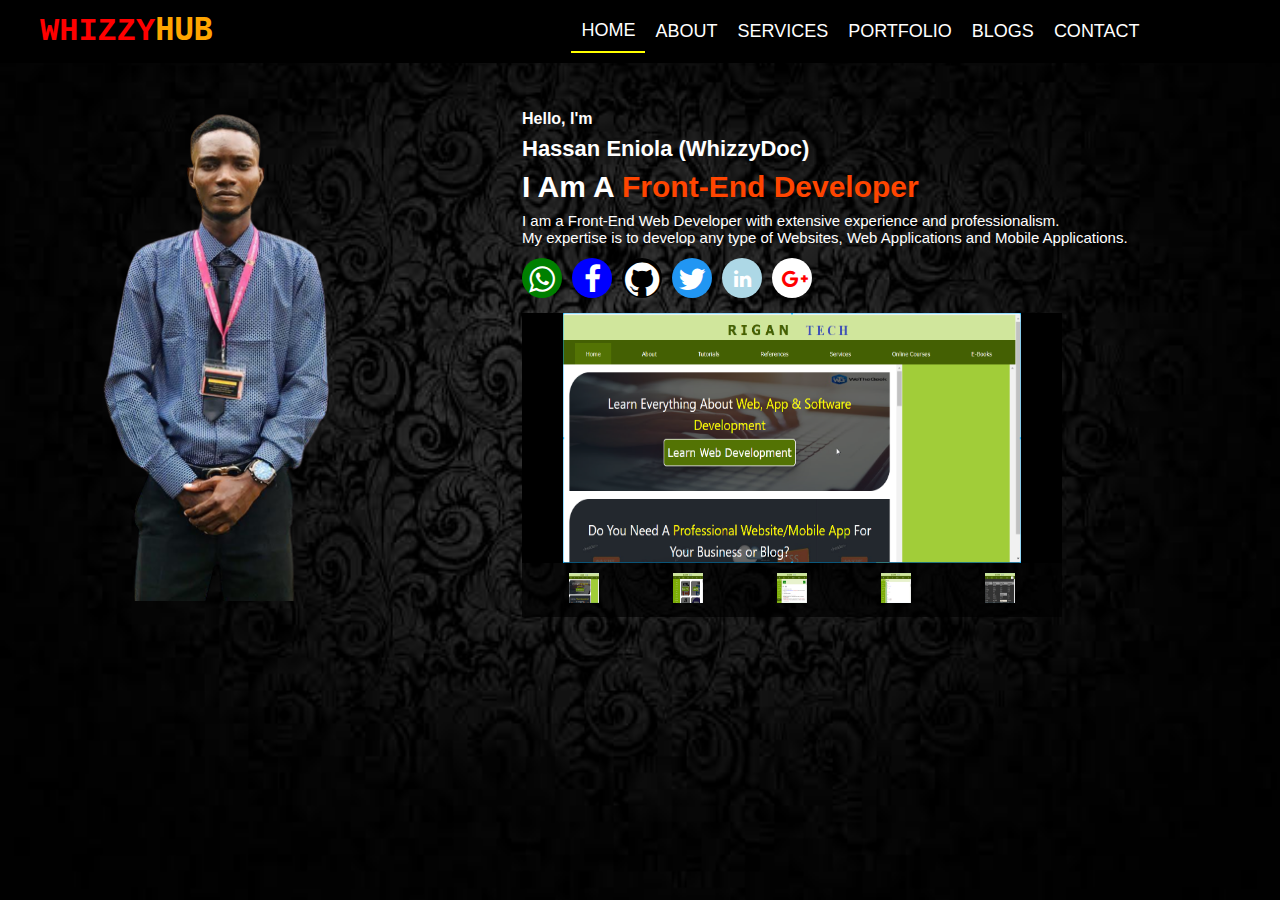
<file: index.html>
<!DOCTYPE html>
<html>
    <head>
        <link rel="stylesheet" href="https://cdnjs.cloudflare.com/ajax/libs/font-awesome/4.7.0/css/font-awesome.css"/>	
        <Link rel="stylesheet" href="http://fonts.googleapis.com/icon?family=Material+Icons"/>
        <meta charset="UTF-8">
        <meta http-equiv="X-UA-Compatible" content="IE-edge"> 
        <meta name="viewport" content="width=device-width, initial-scale=1.0">
        <meta name="title" content="Whizzy Hub">
        <meta name="author" content="Hassan Enny (WhizzyDoc)">
        <meta name="description" content="A portfolio website for Hassan Eniola">
        <meta name="keywords" content="Hassan, WhizzyDoc, Hassan Enny, Hassan WhizzyDoc, Enny WhizzyDoc, Hassan Eniola, Hassan Ridwan">
        <link rel="apple-touch-icon" href="image/logo.jpg">
        <link rel="shortcut icon" href="image/logo.jpg">
        <link rel="stylesheet" href="src/style.css">
        <link rel="stylesheet" href="src/home.css">
        <title>Whizzy Hub</title>
    </head>
    <body>
        <header>
            <div class="logo">
                <h1><span class="one">WHIZZY</span><span class="two">HUB</span></h1>
            </div>
            <div class="menu large">
                <button class="active"><a href="index.html">HOME</a></button>
                <button><a href="pages/about.html">ABOUT</a></button>
                <button><a href="pages/service.html">SERVICES</a></button>
                <button><a href="pages/port.html">PORTFOLIO</a></button>
                <button><a href="pages/blog.html">BLOGS</a></button>
                <button><a href="pages/contact.html">CONTACT</a></button>
            </div>
            <div class="menu small">
                <button class="active"><a href="index.html">HOME</a></button>
                <div class="dd">
                    <button class="dd-btn" onclick="menu()"><i class="fa fa-angle-down"></i>&nbsp;&nbsp;MENU</button>
                    <div class="dd-content">
                        <a href="pages/about.html">ABOUT</a>
                        <a href="pages/service.html">SERVICES</a>
                        <a href="pages/port.html">PORTFOLIO</a>
                        <a href="pages/blog.html">BLOGS</a>
                        <a href="pages/contact.html">CONTACT</a>
                    </div>
                </div>
            </div>
        </header>
        <main class="home">
            <div class="pic">
                <img src="image/whizzy.png">
            </div>
            <div class="main">
                <h5>Hello, I'm</h5>
                <h3>Hassan Eniola (WhizzyDoc)</h3>
                <h1>I Am A <span style="color:orangered">Front-End Developer</span></h1>
                <p>I am a Front-End Web Developer with extensive experience and professionalism.<br>My expertise is to develop any type of Websites, Web Applications and Mobile Applications.</p>
                <div class="contact">
                    <div style="background:green;padding:5px;"><a href="https://wa.me/2347011978058" style="font-size:30px"><i class="fa fa-whatsapp"></i></a></div>
                    <div style="background:blue;padding:5px"><a href="https://m.facebook.com/riliwan.hassan.35" style="font-size:30px;"><i class="fa fa-facebook"></i></a></div>
                    <div style="background:black;padding:0;"><a href="https://github.com/WhizzyDoc/" style="font-size:40px"><i class="fa fa-github"></i></a></div>
                    <div style="background:#2196F3;padding:5px;"><a href="https://twitter.com/DocWhizzy?s=09" style="font-size:30px;"><i class="fa fa-twitter"></i></a></div>
                    <div style="background:lightblue;"><a href="https://www.linkedin.com/in/hassan-ridwan-51563323a"><i class="fa fa-linkedin"></i></a></div>
                    <div style="background:white;"><a href="mailto:hassanridwan2536@gmail.com" style="color:red;"><i class="fa fa-google-plus"></i></a></div>
                </div>
                <div class="carousel2">
                    <div class="slideShowContainer">
                        <!-- <a class="prev" onclick="plusSlides(-1)">&lsaquo;</a> -->
    
                        <div class="mySlides2 fade3 fade4">
                            <img class="homePageSlides" id="slidePic1" src="image/1.png">
                        </div>
    
                        <div class="mySlides2 fade3 fade4">
                            <img class="homePageSlides" src="image/2.png">
                        </div>
    
                        <div class="mySlides2 fade3 fade4">
                            <img class="homePageSlides" src="image/3.png">
                        </div>
    
                        <div class="mySlides2 fade3 fade4">
                            <img class="homePageSlides" src="image/4.png">
                        </div>
    
                        <div class="mySlides2 fade3 fade4">
                            <img class="homePageSlides" src="image/5.png">
                        </div>
    
                        <!-- <a class="next" onclick="plusSlides(1)">&rsaquo;</a> -->
                    </div>
                    <div class="slide">
                        <a href="#a"><img src="image/1.png"></a>
                        <a href="#b"><img src="image/2.png"></a>
                        <a href="#c"><img src="image/3.png"></a>
                        <a href="#d"><img src="image/4.png"></a>
                        <a href="#e"><img src="image/5.png"></a>
                    </div>
                </div>
                
            </div>
            <div class="carousel">
                <div class="slideShowContainer">
                    <!-- <a class="prev" onclick="plusSlides(-1)">&lsaquo;</a> -->

                    <div class="mySlides fade3 fade4">
                        <img class="homePageSlides" id="slidePic1" src="image/1.png">
                    </div>

                    <div class="mySlides fade3 fade4">
                        <img class="homePageSlides" src="image/2.png">
                    </div>

                    <div class="mySlides fade3 fade4">
                        <img class="homePageSlides" src="image/3.png">
                    </div>

                    <div class="mySlides fade3 fade4">
                        <img class="homePageSlides" src="image/4.png">
                    </div>

                    <div class="mySlides fade3 fade4">
                        <img class="homePageSlides" src="image/5.png">
                    </div>

                    <!-- <a class="next" onclick="plusSlides(1)">&rsaquo;</a> -->
                </div>
                <div class="slide">
                    <a href="#a"><img src="image/1.png"></a>
                    <a href="#b"><img src="image/2.png"></a>
                    <a href="#c"><img src="image/3.png"></a>
                    <a href="#d"><img src="image/4.png"></a>
                    <a href="#e"><img src="image/5.png"></a>
                </div>
            </div>
        </main>
        
        <div class="lightbox" id="a">
            <a href="#" class="close">&times;</a>
            <div class="lightbox-content">
                <img src="image/1.png" alt="first image">
            </div>
        </div>
        <div class="lightbox" id="b">
            <a href="#" class="close">&times;</a>
            <div class="lightbox-content">
                <img src="image/2.png" alt="second image">
            </div>
        </div>
        <div class="lightbox" id="c">
            <a href="#" class="close">&times;</a>
            <div class="lightbox-content">
                <img src="image/3.png" alt="third image">
            </div>
        </div>
        <div class="lightbox" id="d">
            <a href="#" class="close">&times;</a>
            <div class="lightbox-content">
                <img src="image/4.png" alt="fourth image">
            </div>
        </div>
        <div class="lightbox" id="e">
            <a href="#" class="close">&times;</a>
            <div class="lightbox-content">
                <img src="image/5.png" alt="fifth image">
            </div>
        </div>
    


        <script src="src/script.js"></script>
    </body>
</file>
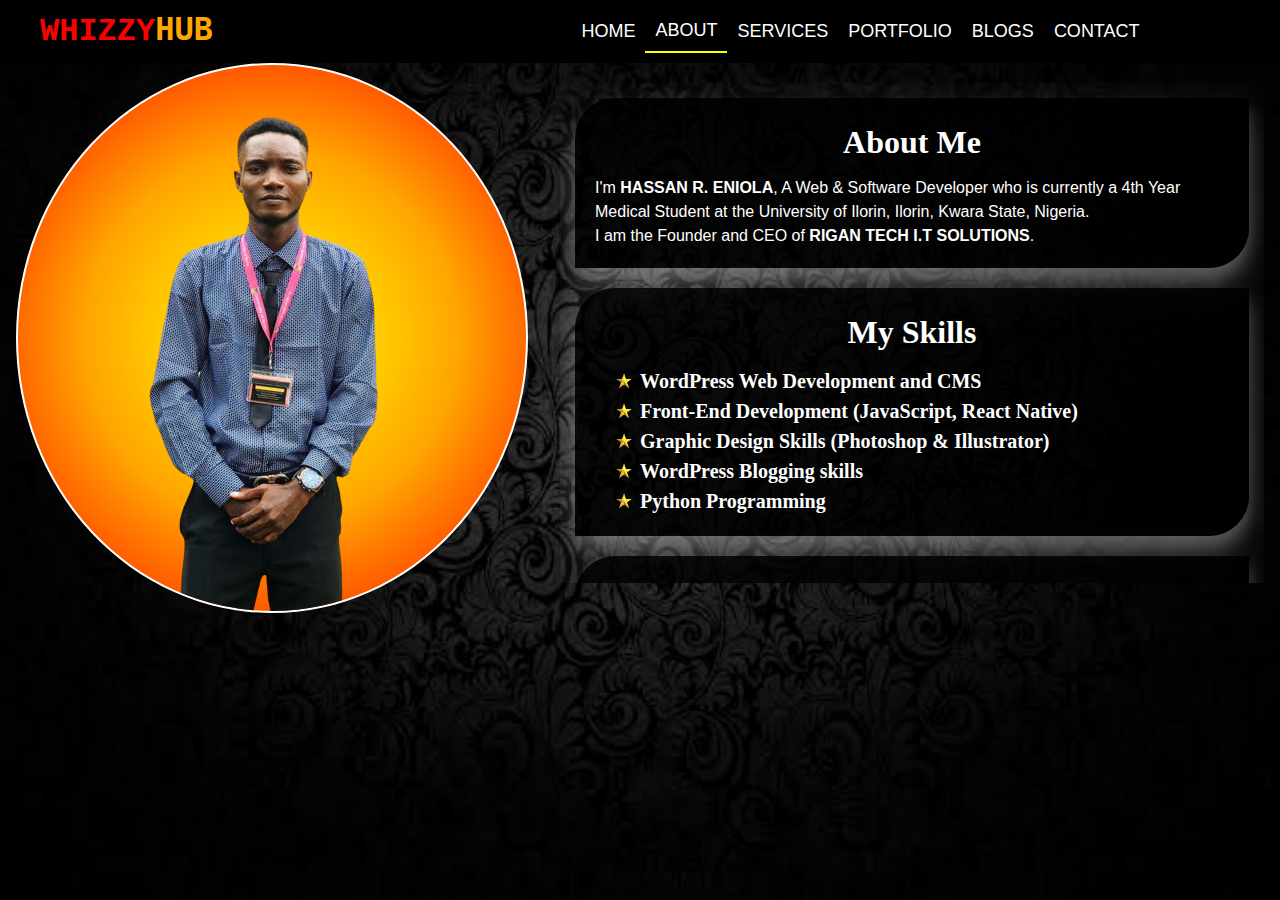
<file: pages/about.html>
<!DOCTYPE html>
<html>
    <head>
        <link rel="stylesheet" href="https://cdnjs.cloudflare.com/ajax/libs/font-awesome/4.7.0/css/font-awesome.css"/>	
        <Link rel="stylesheet" href="http://fonts.googleapis.com/icon?family=Material+Icons"/>
        <meta charset="UTF-8">
        <meta http-equiv="X-UA-Compatible" content="IE-edge"> 
        <meta name="viewport" content="width=device-width, initial-scale=1.0">
        <meta name="title" content="Whizzy Hub">
        <meta name="author" content="Hassan Enny (WhizzyDoc)">
        <meta name="description" content="A portfolio website for Hassan Eniola">
        <meta name="keywords" content="Hassan, WhizzyDoc, Hassan Enny, Hassan WhizzyDoc, Enny WhizzyDoc, Hassan Eniola, Hassan Ridwan">
        <link rel="apple-touch-icon" href="../image/logo.jpg">
        <link rel="shortcut icon" href="../image/logo.jpg">
        <link rel="stylesheet" href="../src/style.css">
        <title>Whizzy Hub</title>
    </head>
    <body>
        <header>
            <div class="logo">
                <h1><span class="one">WHIZZY</span><span class="two">HUB</span></h1>
            </div>
            <div class="menu large">
                <button><a href="../index.html">HOME</a></button>
                <button class="active"><a href="about.html">ABOUT</a></button>
                <button><a href="service.html">SERVICES</a></button>
                <button><a href="port.html">PORTFOLIO</a></button>
                <button><a href="blog.html">BLOGS</a></button>
                <button><a href="contact.html">CONTACT</a></button>
            </div>
            <div class="menu small">
                <button class="active"><a href="about.html">ABOUT</a></button>
                <div class="dd">
                    <button class="dd-btn" onclick="menu()"><i class="fa fa-angle-down"></i>&nbsp;&nbsp;MENU</button>
                    <div class="dd-content">
                        <a href="../index.html">HOME</a>
                        <a href="service.html">SERVICES</a>
                        <a href="port.html">PORTFOLIO</a>
                        <a href="blog.html">BLOGS</a>
                        <a href="contact.html">CONTACT</a>
                    </div>
                </div>
            </div>
        </header>
        <main class="about">
            <div class="dp">
                <img src="../image/whizzy.png">
            </div>
            <div class="des">
               <div class="des1">
                <h1>About Me</h1>
                <p>I'm <b>HASSAN R. ENIOLA</b>, A Web & Software Developer who is currently a 4th Year Medical Student at the University of Ilorin, Ilorin, Kwara State, Nigeria.</p>
                <p>I am the Founder and CEO of <b>RIGAN TECH I.T SOLUTIONS</b>.</p>
               </div>
               <div class="des1">
                   <h1>My Skills</h1>
                   <ul>
                       <li>&nbsp;WordPress Web Development and CMS</li>
                       <li>&nbsp;Front-End Development (JavaScript, React Native)</li>
                       <li>&nbsp;Graphic Design Skills (Photoshop & Illustrator)</li>
                       <li>&nbsp;WordPress Blogging skills</li>
                       <li>&nbsp;Python Programming</li>
                   </ul>
               </div>
               <div class="des1">
                <h1>My Achievements</h1>
                <ul>
                    <li>&nbsp;WordPress Web Development and CMS</li>
                    <li>&nbsp;Front-End Development (JavaScript, React Native)</li>
                    <li>&nbsp;Graphic Design Skills (Photoshop & Illustrator)</li>
                    <li>&nbsp;WordPress Blogging skills</li>
                    <li>&nbsp;Python Programming</li>
                </ul>
            </div>
            </div>
        </main>
    


        <script src="../src/script.js" type="text/javascript"></script>
    </body>
</file>
<file: src/style.css>
* {
    padding: 0;
    margin: 0;
    box-sizing: border-box;
}
body {
    background: url("../image/bg.jpeg") no-repeat fixed center;
    background-size: 100% 100%;
    width: 100vw;
}



@media only screen and (min-width: 200px) and (max-width: 800px) {
    header div.logo {
        width: 40%;
    }
    header div.menu {
       width: 60%;
   }
   .menu.large {
       display: none !important;
   }
   main .main {
        width: 100%;
    }
    main .pic {
        display: none !important;
    }
    
    main .des {
        width: 90%;
    }
    main .carousel {
        width: 100%;
    }
    main .carousel2 {
        display: none !important;
    }
}
@media only screen and (min-width: 200px) and (max-width: 500px) {
    .logo h1 {
        font-size: 14px;
    }
    .small button, .small button a {
        font-size: 15px !important;
    }
    main .dp {
        width: 90%;
    }
}
@media only screen and (min-width: 501px) and (max-width: 800px) {
    .logo h1 {
        font-size: 26px;
    }
    main .dp {
        width: 60%;
    }
}
@media only screen and (min-width: 801px) and (max-width: 1440px) {
    header .logo {
        width: 35%;
    }
    header .menu {
       width: 65%;
   }
   .menu.small {
       display: none !important;
   }
   .logo h1 {
       font-size: 32px;
   }
   main .main {
       width: 60%;
   }
   main .pic {
       width: 40%;
   }
   main .dp {
    width: 40%;
}
main .des {
    width: 55%;
}
.des {
    height: 500px;
    overflow-y: scroll;
}
   main .carousel {
       display: none !important;
   }
}

 header {
     padding: 10px 10px;
     display: flex;
     justify-content: center;
     width: 100%;
     position: sticky;
     position: -webkit-sticky;
     top: 0;
     z-index: 1;
     background:black;
 }
 header > div {
     margin: 0;
 }
 .logo {
     padding-left: 30px;
 }
 .logo h1 {
     font-family:Arial, Helvetica, sans-serif;
     user-select: none;
 }
 .one {
     color: red;
     font-family: courier;
 }
 .two {
     color: orange;
     font-family:monospace;
 }
 .menu {
     display: flex;
     flex-wrap: nowrap;
     justify-content: center;
 }
 .menu button {
     padding: 10px;
     background: transparent;
     border: none;
 }
 .menu button.active {
     border-bottom: 2px solid yellow;
 }
 .menu button a, .menu button {
    font-size: 18px;
    color: white;
    font-family:Arial, Helvetica, sans-serif;
    font-weight: 400;
    text-decoration: none;
 }
 .menu button a:hover {
     color: yellow;
 }
 .dd-btn {
     width: 100%;
     cursor: pointer;
     margin-left: 5px;
 }
 .dd-btn:hover {
    background: hsl(252, 100%, 11%);
 }
 .dd-content {
     position: absolute;
     width: 100%;
     height: 0px;
     transition: height 1s;
     overflow: hidden;
     background: black;
     box-shadow: 0 18px 36px rgba(0, 0, 0, 0.3), 0 14px 11px rgba(0, 0, 0, 0.22);
     z-index: 1;
 }

 .dd-content > a {
     display: block;
     padding: 15px;
     text-decoration: none;
     color: white;
 }
 .dd-content > a:hover {
     color: black;
     background: white;
 }
.home {
    display: flex;
    justify-content: center;
    flex-wrap: wrap;
}
.about {
    display: flex;
    justify-content: space-around;
    flex-wrap: wrap;
}
.about .dp {
    border-radius: 50%;
    border: 2px solid white;
    display: flex;
    justify-content: center;
    background-image: radial-gradient(circle, yellow, orange, red);
}
.des {
    padding: 15px;
    margin-top: 20px;
    display: flex;
    justify-content: flex-start;
    flex-direction: column;
}
.des > div {
    width: 100%;
    padding: 20px;
    background: rgba(0, 0, 0, 0.8);
    color: white;
    line-height: 1.5;
    border-radius: 40px 0px 40px 0px;
    margin-bottom: 20px;
    box-shadow:0 12px 16px 0 rgba(255,255,255,0.24), 0 17px 50px 0 rgba(255,255,255,0.19);
}
.des h1 {
    text-align: center;
    font-weight: 600;
    font-family: cursive;
    margin-bottom: 10px;
}
.des p {
    text-align: left;
    font-family:Verdana, Geneva, Tahoma, sans-serif;
}
.des ul {
    padding-left: 20px;
    list-style-type: none;
}
.des ul li {
    padding-left: 20px;
    background-image: url("../image/star.png");
    background-position: left;
    background-size: 18px 18px;
    background-repeat: no-repeat;
    font-weight: 600;
    font-size: 20px;
}
.home {
    height: 600px;
}
.main {
    display: flex;
    flex-direction: column;
    justify-content: center;
    align-items: flex-start;
    font-family:sans-serif;
    font-weight: 500;
    color: white;
    padding: 20px 10px;
}
.pic, .dp {
    overflow: hidden;
}
.pic img {
    width: 450px;
}
.main h5 {
    font-size: 16px;
    margin-bottom: 8px;
}
.main h3 {
    font-size: 22px;
    margin-bottom: 8px;
}
.main h1 {
    font-size: 30px;
    margin-bottom: 8px;
}
.main p {
    font-size: 15px;
    font-weight:lighter;
    white-space:normal;
    margin-bottom: 12px;
}
.contact {
    display:flex;
    flex-wrap:wrap;
    width:100%;
    position:relative;
    justify-content:flex-start;
    align-items:center;
    margin-bottom: 10px;
}
.contact > div {
    padding:10px;
    display: inline-block;
    width: 40px;
    height: 40px;
    border-radius: 50%;
    margin-right: 10px;
    margin-bottom: 5px;
    text-align: center;
}
.contact a {
    text-decoration: none;
    outline: none;
    cursor: pointer;
    font-size: 20px;
    color: white
}
</file>
<file: src/home.css>
.slideShowContainer {
    width: 100%;
    overflow: hidden;
    background: black;
    display: flex;
    flex-wrap: wrap;
    justify-content: center;
    height: 250px;
}
.slideShowContainer a {
    display: block;
}
.mySlides, .mySlides2 {
    display: none;
    width: 85%;
    height: 100%;
}
.mySlides img, .mySlides2 img {
    width: 100%;
    height: 100%;
}
.prev, .next {
    cursor: pointer;
    position: relative;
    width: 5%;
    padding-left: 5px;
    padding-right: 5px;
    padding-bottom: 10px;
    padding-top: 60px;
    color: #A371D1;
    font-weight: bold;
    font-size: 80px;
    transition: 0.5s ease;
    border-radius: 0 15px 15px 0;
    z-index: 1;
}
.slide {
    width: 100%;
    padding: 10px;
    background: rgba(0, 0, 0, 0.7);
    display: flex;
    flex-wrap: wrap;
    justify-content: space-around;
}
.slide a img {
    width: 30px;
    height: 30px;
}
.lightbox {
    visibility: hidden;
    display: table;
    position: fixed;
    top: 0;
    left: 0;
    width: 100%;
    height: 100%;
    background: rgba(0, 0, 0, 0.9);
    z-index: 2;
}
.lightbox:target {
    visibility: visible;
}
.lightbox-content {
    position: relative;
    top: 100px;
    vertical-align: center;
}
.lightbox-content img {
    max-width: 100%;
    height: auto;
}
.close {
    position: absolute;
    top: 10px;
    right: 10px;
    font-size: 30px;
    font-weight: 600;
    text-decoration: none;
    color: white;
}

.next {
    right: 0px;
    border-radius: 15px 0px 0px 15px;
}
.prev:hover, .next:hover {
    background-color: white;
}
.fade3 {
    position:relative;
    -webkit-animation:animateright 5s;
    animation:animateright 5s;
}
@-webkit-keyframes animateright {
    0% {right:-100%;}
    10% {right: 0%}
    50% {right: 0%}
    90% {left: 0%}
    100% {left:-100%;}
 }
@keyframes animateright {
    0% {right:-100%;}
    10% {right: 0%}
    50% {right: 0%}
    90% {left: 0%}
    100% {left:-100%;}
}
</file>
